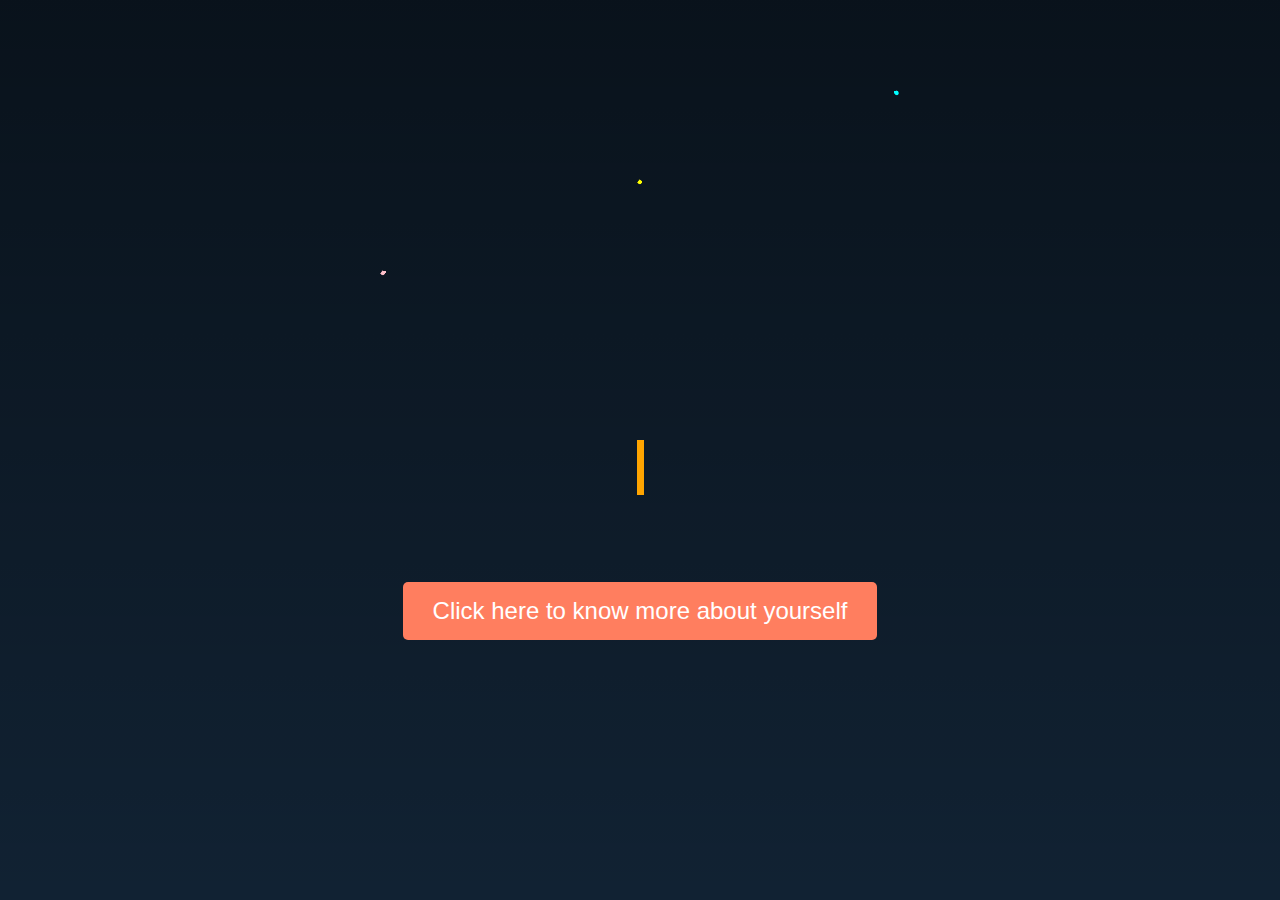
<file: Index.html>
<!DOCTYPE html>
<html lang="en">
<head>
  <meta charset="UTF-8">
  <meta name="viewport" content="width=device-width, initial-scale=1.0">
  <title>Happy Birthday Jhanvi!</title>
  <style>
    /* Body styling */
    body {
      background: linear-gradient(#0007, #0000), #123;
      margin: 0;
      height: 100vh;
      display: flex;
      flex-direction: column;
      justify-content: center;
      align-items: center;
      font-family: 'Arial', sans-serif;
      overflow: hidden;
      text-align: center;
    }

    /* Firework animation */
    @keyframes firework {
      0% { transform: translate(var(--x), var(--initialY)); width: var(--initialSize); opacity: 1; }
      50% { width: 0.5vmin; opacity: 1; }
      100% { width: var(--finalSize); opacity: 0; }
    }

    .firework,
    .firework::before,
    .firework::after {
      --initialSize: 0.5vmin;
      --finalSize: 45vmin;
      --color1: yellow;
      --color2: khaki;
      --color3: white;
      --color4: lime;
      --color5: gold;
      --color6: mediumseagreen;
      position: absolute;
      top: 50%;
      left: 50%;
      transform: translate(-50%, var(--y));
      width: var(--initialSize);
      aspect-ratio: 1;
      background: radial-gradient(circle, var(--color1) var(--particleSize), #0000 0) 50% 0%,
                  radial-gradient(circle, var(--color2) var(--particleSize), #0000 0) 100% 50%,
                  radial-gradient(circle, var(--color3) var(--particleSize), #0000 0) 50% 100%;
      background-size: var(--initialSize) var(--initialSize);
      background-repeat: no-repeat;
      animation: firework 2s infinite;
    }

    /* Birthday message styles */
    .message {
      font-size: 3em;
      color: white;
      opacity: 0;
      letter-spacing: 5px;
      transition: opacity 1s ease, transform 1s ease;
      margin-top: 20vh;
      font-weight: bold;
    }

    .show-message {
      opacity: 1;
      transform: translateY(0);
    }

    /* Typing effect */
    .typing {
      overflow: hidden;
      white-space: nowrap;
      border-right: 0.15em solid orange;
      width: 0;
      text-align: center;
      animation: typing 4s steps(40) 1s forwards, blink 0.75s step-end infinite;
    }

    @keyframes typing {
      from { width: 0; }
      to { width: 100%; }
    }

    @keyframes blink {
      50% { border-color: transparent; }
    }

    .next-page-btn {
  margin-top: 30px;
  padding: 15px 30px;
  font-size: 1.5em;
  color: white;
  background-color: #ff7e5f;
  border: none;
  border-radius: 5px;
  cursor: pointer;
  transition: background-color 0.3s ease;
  touch-action: manipulation; /* To prevent unnecessary zooming on button tap */
}

@media (max-width: 600px) {
  .next-page-btn {
    font-size: 1.2em; /* Reduce font size on smaller screens */
    padding: 10px 20px; /* Adjust padding */
  }
}


    /* Birthday wishes container */
    .birthday-wishes {
      font-size: 2em;
      color: white;
      margin-top: 20px;
      opacity: 0;
      animation: fadeIn 1s forwards;
    }

    /* Animation for fading in the birthday wishes */
    @keyframes fadeIn {
      from { opacity: 0; }
      to { opacity: 1; }
    }

    body {
  background: 
    linear-gradient(#0007, #0000),
    #123;
  margin: 0;
  height: 100vh;
  overflow: hidden;
}

@keyframes firework {
  0% { transform: translate(var(--x), var(--initialY)); width: var(--initialSize); opacity: 1; }
  50% { width: 0.5vmin; opacity: 1; }
  100% { width: var(--finalSize); opacity: 0; }
}

/* @keyframes fireworkPseudo {
  0% { transform: translate(-50%, -50%); width: var(--initialSize); opacity: 1; }
  50% { width: 0.5vmin; opacity: 1; }
  100% { width: var(--finalSize); opacity: 0; }
}
 */
.firework,
.firework::before,
.firework::after
{
  --initialSize: 0.5vmin;
  --finalSize: 45vmin;
  --particleSize: 0.2vmin;
  --color1: yellow;
  --color2: khaki;
  --color3: white;
  --color4: lime;
  --color5: gold;
  --color6: mediumseagreen;
  --y: -30vmin;
  --x: -50%;
  --initialY: 60vmin;
  content: "";
  animation: firework 2s infinite;
  position: absolute;
  top: 50%;
  left: 50%;
  transform: translate(-50%, var(--y));
  width: var(--initialSize);
  aspect-ratio: 1;
  background: 
    /*
    radial-gradient(circle, var(--color1) var(--particleSize), #0000 0) 0% 0%,
    radial-gradient(circle, var(--color1) var(--particleSize), #0000 0) 100% 0%,
    radial-gradient(circle, var(--color1) var(--particleSize), #0000 0) 100% 100%,
    radial-gradient(circle, var(--color1) var(--particleSize), #0000 0) 0% 100%,
    */
    
    radial-gradient(circle, var(--color1) var(--particleSize), #0000 0) 50% 0%,
    radial-gradient(circle, var(--color2) var(--particleSize), #0000 0) 100% 50%,
    radial-gradient(circle, var(--color3) var(--particleSize), #0000 0) 50% 100%,
    radial-gradient(circle, var(--color4) var(--particleSize), #0000 0) 0% 50%,
    
    /* bottom right */
    radial-gradient(circle, var(--color5) var(--particleSize), #0000 0) 80% 90%,
    radial-gradient(circle, var(--color6) var(--particleSize), #0000 0) 95% 90%,
    radial-gradient(circle, var(--color1) var(--particleSize), #0000 0) 90% 70%,
    radial-gradient(circle, var(--color2) var(--particleSize), #0000 0) 100% 60%,
    radial-gradient(circle, var(--color3) var(--particleSize), #0000 0) 55% 80%,
    radial-gradient(circle, var(--color4) var(--particleSize), #0000 0) 70% 77%,
    
    /* bottom left */
    radial-gradient(circle, var(--color5) var(--particleSize), #0000 0) 22% 90%,
    radial-gradient(circle, var(--color6) var(--particleSize), #0000 0) 45% 90%,
    radial-gradient(circle, var(--color1) var(--particleSize), #0000 0) 33% 70%,
    radial-gradient(circle, var(--color2) var(--particleSize), #0000 0) 10% 60%,
    radial-gradient(circle, var(--color3) var(--particleSize), #0000 0) 31% 80%,
    radial-gradient(circle, var(--color4) var(--particleSize), #0000 0) 28% 77%,
    radial-gradient(circle, var(--color5) var(--particleSize), #0000 0) 13% 72%,
    
    /* top left */
    radial-gradient(circle, var(--color6) var(--particleSize), #0000 0) 80% 10%,
    radial-gradient(circle, var(--color1) var(--particleSize), #0000 0) 95% 14%,
    radial-gradient(circle, var(--color2) var(--particleSize), #0000 0) 90% 23%,
    radial-gradient(circle, var(--color3) var(--particleSize), #0000 0) 100% 43%,
    radial-gradient(circle, var(--color4) var(--particleSize), #0000 0) 85% 27%,
    radial-gradient(circle, var(--color5) var(--particleSize), #0000 0) 77% 37%,
    radial-gradient(circle, var(--color6) var(--particleSize), #0000 0) 60% 7%,
    
    /* top right */
    radial-gradient(circle, var(--color1) var(--particleSize), #0000 0) 22% 14%,
    radial-gradient(circle, var(--color1) var(--particleSize), #0000 0) 45% 20%,
    radial-gradient(circle, var(--color1) var(--particleSize), #0000 0) 33% 34%,
    radial-gradient(circle, var(--color1) var(--particleSize), #0000 0) 10% 29%,
    radial-gradient(circle, var(--color1) var(--particleSize), #0000 0) 31% 37%,
    radial-gradient(circle, var(--color1) var(--particleSize), #0000 0) 28% 7%,
    radial-gradient(circle, var(--color1) var(--particleSize), #0000 0) 13% 42%
    ;
  background-size: var(--initialSize) var(--initialSize);
  background-repeat: no-repeat;
}

.firework::before {
  --x: -50%;
  --y: -50%;
  --initialY: -50%;
/*   transform: translate(-20vmin, -2vmin) rotate(40deg) scale(1.3) rotateY(40deg); */
  transform: translate(-50%, -50%) rotate(40deg) scale(1.3) rotateY(40deg);
/*   animation: fireworkPseudo 2s infinite; */
}

.firework::after {
  --x: -50%;
  --y: -50%;
  --initialY: -50%;
/*   transform: translate(44vmin, -50%) rotate(170deg) scale(1.15) rotateY(-30deg); */
  transform: translate(-50%, -50%) rotate(170deg) scale(1.15) rotateY(-30deg);
/*   animation: fireworkPseudo 2s infinite; */
}

.firework:nth-child(2) {
  --x: 30vmin;
}

.firework:nth-child(2),
.firework:nth-child(2)::before,
.firework:nth-child(2)::after {
  --color1: pink;
  --color2: violet;
  --color3: fuchsia;
  --color4: orchid;
  --color5: plum;
  --color6: lavender;  
  --finalSize: 40vmin;
  left: 30%;
  top: 60%;
  animation-delay: -0.25s;
}

.firework:nth-child(3) {
  --x: -30vmin;
  --y: -50vmin;
}

.firework:nth-child(3),
.firework:nth-child(3)::before,
.firework:nth-child(3)::after {
  --color1: cyan;
  --color2: lightcyan;
  --color3: lightblue;
  --color4: PaleTurquoise;
  --color5: SkyBlue;
  --color6: lavender;
  --finalSize: 35vmin;
  left: 70%;
  top: 60%;
  animation-delay: -0.4s;
}


  </style>
</head>
<body>

  <!-- Firework elements -->
  <div class="firework"></div>
  <div class="firework"></div>
  <div class="firework"></div>

  <!-- Happy Birthday message with typing effect -->
  <div id="birthday-message" class="message typing">Happy Birthday Jhanvi!</div>

  <!-- Birthday wishes section -->
  <div id="birthday-wishes" class="birthday-wishes">
    <!-- Wishes will be dynamically injected here -->
  </div>

  <!-- Go to next page button -->
  <button class="next-page-btn" onclick="goToNextPage()">Click here to know more about yourself</button>

  <script>
    // Show the birthday message with a fade-in effect after a delay
    setTimeout(function() {
      document.getElementById("birthday-message").classList.add("show-message");
    }, 500); // Show message after 0.5s delay for smooth transition

    // Array of birthday wishes
    const wishes = [
      "Wishing you all the happiness in the world!",
      "May your day be filled with love and joy!",
      "Here's to another year of great memories!",
      "Cheers to you on your special day!",
      "May your dreams come true this year!",
      "Wishing you good health and success!",
      "May this be your best year yet!",
      "Enjoy every moment of your day!",
      "Here's to many more birthdays ahead!",
      "Happiness, love, and laughter to you today!"
    ];

    let currentWishIndex = 0;

    // Function to change the birthday wish every 3 seconds
    function changeBirthdayWish() {
      const wishElement = document.getElementById("birthday-wishes");
      wishElement.textContent = wishes[currentWishIndex];
      currentWishIndex = (currentWishIndex + 1) % wishes.length;
    }

    // Change birthday wish every 3 seconds
    setInterval(changeBirthdayWish, 3000);

    // Function to navigate to the next page
    function goToNextPage() {
      window.location.href = "nextpage.html";  // Replace with your actual next page URL
    }

    // Initial wish change
    changeBirthdayWish();
  </script>

</body>
</html>
</file>
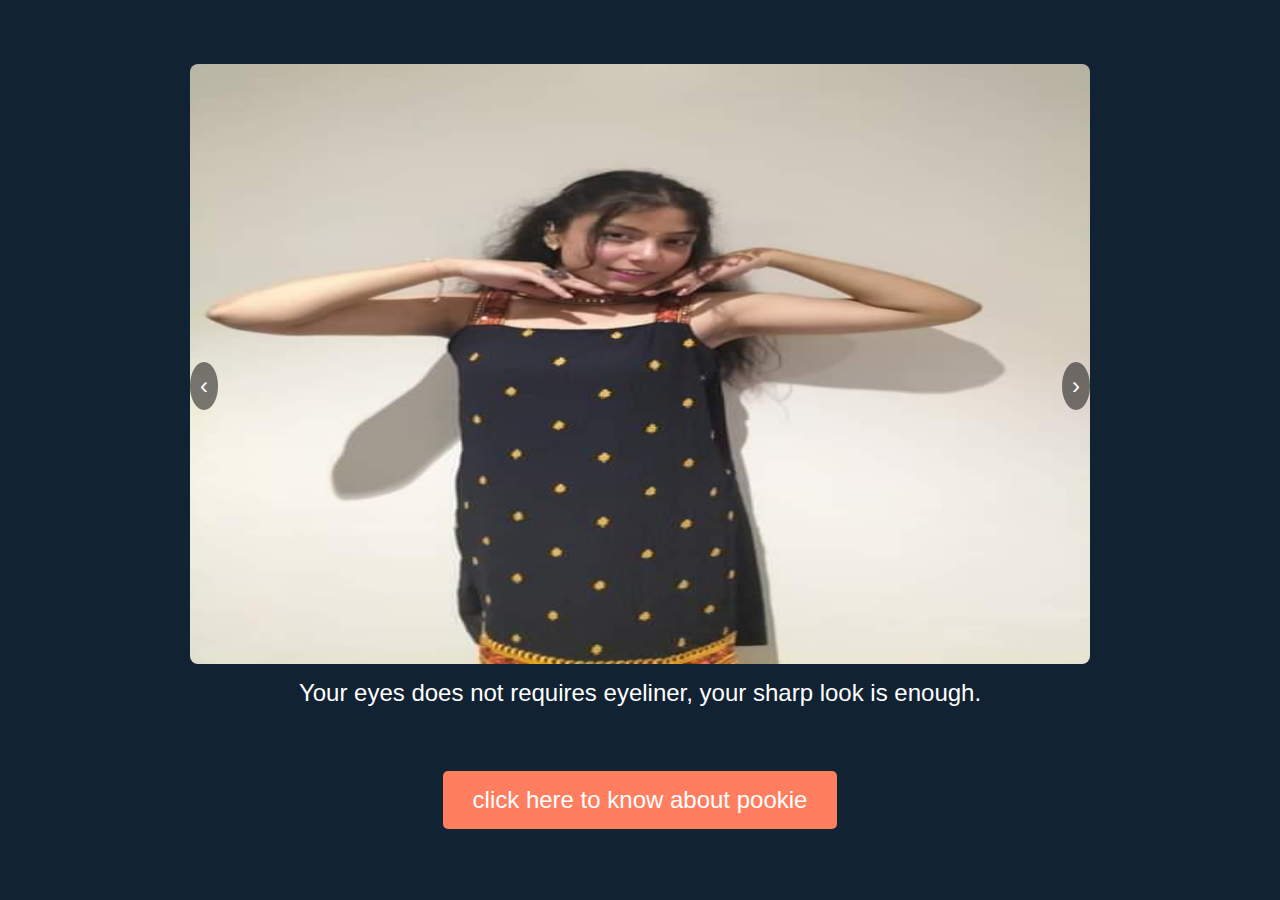
<file: nextpage.html>
<!DOCTYPE html>
<html lang="en">
<head>
  <meta charset="UTF-8">
  <meta name="viewport" content="width=device-width, initial-scale=1.0">
  <title>Image Slider with Auto-Playing Audio</title>
  <style>
    body {
      font-family: Arial, sans-serif;
      background-color: #123;
      color: white;
      margin: 0;
      padding: 0;
    }

    .slider-container {
      position: relative;
      width: 80%;
      max-width: 900px;
      margin: 50px auto;
      overflow: hidden; /* Hide the extra slides */
    }

    .slider {
      display: flex;
      transition: transform 0.5s ease;
    }

    .slide {
      width: 100%;
      height: auto;
      position: relative;
      flex-shrink: 0; /* Prevent shrinking to ensure only one image is shown */
      display: flex;
      flex-direction: column; /* Stack the image and text vertically */
      justify-content: center;
      align-items: center;
    }

    .slide img {
      width: 100%;
      height: 600px;
      border-radius: 8px;
    }

    .slider-text {
      text-align: center;
      font-size: 1.5em;
      margin-top: 15px; /* Add some space between the image and text */
    }

    .slider-audio {
      font-size: 1.5em;
      visibility: hidden; /* Hide the audio bar */
    }

    .navigation-buttons {
      position: absolute;
      top: 50%;
      width: 100%;
      display: flex;
      justify-content: space-between;
      transform: translateY(-50%);
    }

    .prev, .next {
      background-color: rgba(0, 0, 0, 0.5);
      color: white;
      padding: 10px;
      font-size: 1.5em;
      cursor: pointer;
      border: none;
      border-radius: 50%;
      transition: background-color 0.3s;
    }

    .prev:hover, .next:hover {
      background-color: rgba(0, 0, 0, 0.8);
    }

    .go-to-next-page {
      text-align: center;
      margin-top: 30px;
    }

    .go-to-next-page button {
      padding: 15px 30px;
      font-size: 1.5em;
      background-color: #ff7e5f;
      color: white;
      border: none;
      cursor: pointer;
      border-radius: 5px;
      transition: background-color 0.3s;
    }

    .go-to-next-page button:hover {
      background-color: #feb47b;
    }
  </style>
</head>
<body>

  <!-- Slider Section -->
  <div class="slider-container">
    <div class="slider">
      <!-- Slide 1 -->
      <div class="slide">
        <img src="image1.jpg" alt="Image 1">
        <div class="slider-text">Your eyes does not requires eyeliner, your sharp look is enough.</div>
        <audio class="audio" autoplay>
          <source src="audio1.mp3" type="audio/mpeg">
          Your browser does not support the audio element.
        </audio>
      </div>

      <!-- Slide 2 -->
      <div class="slide">
        <img src="image2.jpg" alt="Image 2">
        <div class="slider-text">The way you carry yourself, it’s like you’re the queen of your own world.</div>
        <audio class="audio" autoplay>
          <source src="audio2.mp3" type="audio/mpeg">
          Your browser does not support the audio element.
        </audio>
      </div>

      <!-- Slide 3 -->
      <div class="slide">
        <img src="image3.jpg" alt="Image 3">
        <div class="slider-text">The way your kindness radiates, it's like you're the sun, lighting up everyone around you.</div>
        <audio class="audio" autoplay>
          <source src="audio3.mp3" type="audio/mpeg">
          Your browser does not support the audio element.
        </audio>
      </div>

      <!-- Slide 4 -->
      <div class="slide">
        <img src="image4.jpg" alt="Image 4">
        <div class="slider-text">Your eyes sparkle like the stars, telling stories without ever speaking a word.</div>
        <audio class="audio" autoplay>
          <source src="audio4.mp3" type="audio/mpeg">
          Your browser does not support the audio element.
        </audio>
      </div>
    </div>

    <!-- Navigation Arrows -->
    <div class="navigation-buttons">
      <button class="prev">‹</button>
      <button class="next">›</button>
    </div>
  </div>

  <!-- Go to Next Page Button -->
  <div class="go-to-next-page">
    <button onclick="window.location.href='pookie.html'">click here to know about pookie</button>
  </div>

  <script>
    let currentIndex = 0;
    const slides = document.querySelectorAll('.slider .slide');
    const audios = document.querySelectorAll('.audio');
    const prevButton = document.querySelector('.prev');
    const nextButton = document.querySelector('.next');
    
    function updateSlider() {
      const offset = -currentIndex * 100;
      document.querySelector('.slider').style.transform = `translateX(${offset}%)`;
      
      // Pause all audios and play the current one
      audios.forEach(audio => audio.pause());
      audios[currentIndex].play();
    }
    
    prevButton.addEventListener('click', () => {
      if (currentIndex > 0) {
        currentIndex--;
        updateSlider();
      }
    });

    nextButton.addEventListener('click', () => {
      if (currentIndex < slides.length - 1) {
        currentIndex++;
        updateSlider();
      }
    });

    // Start the slider by playing the first audio
    updateSlider();
  </script>

</body>
</html>
</file>
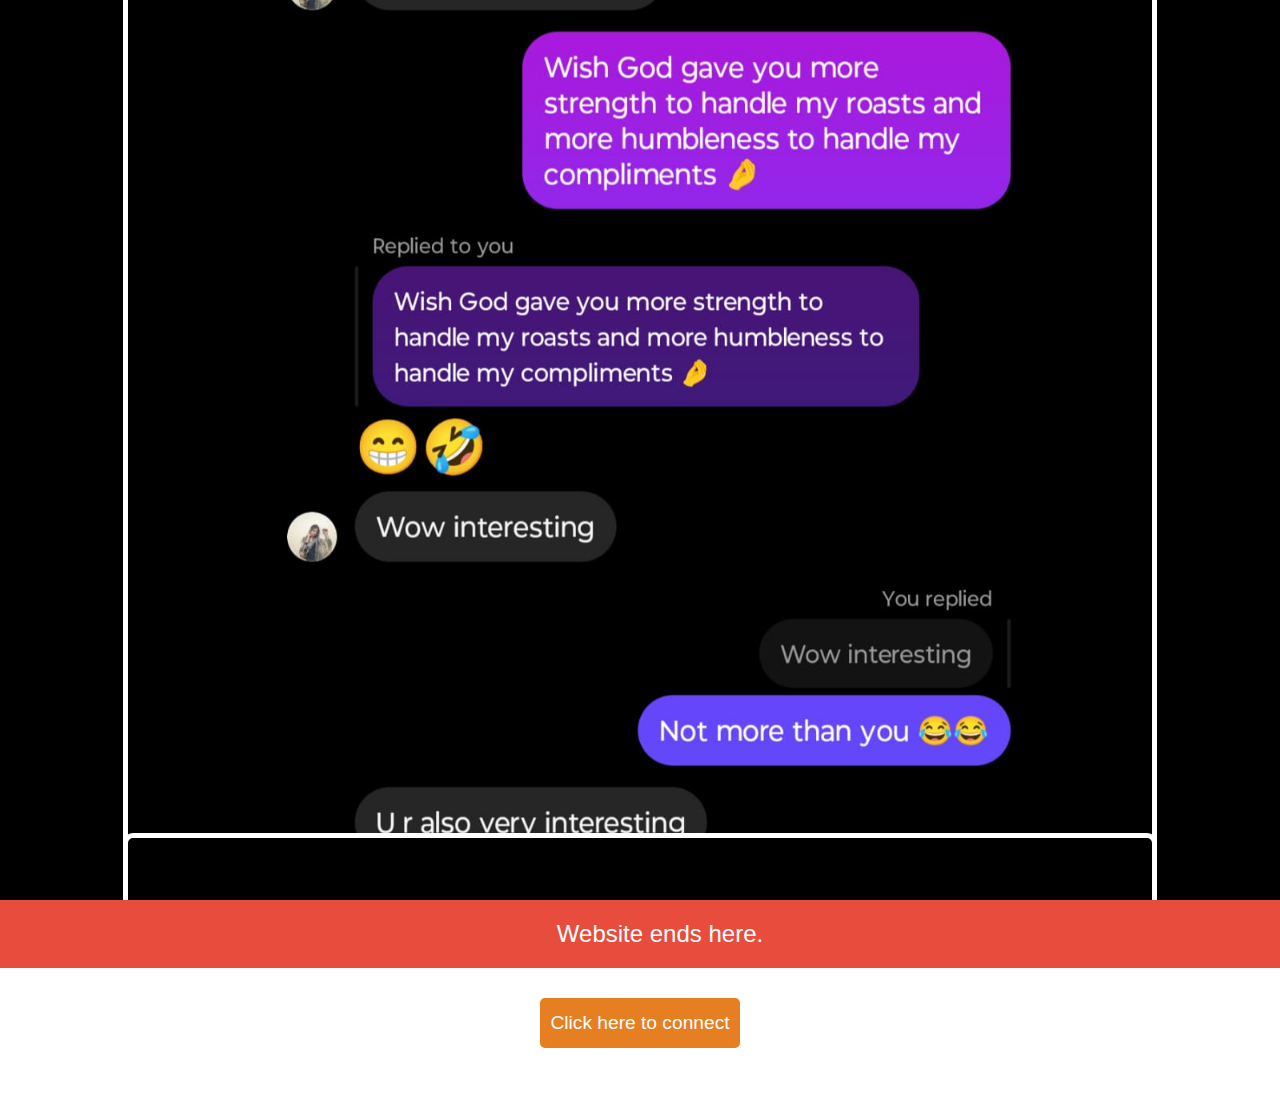
<file: pookie.html>
<!DOCTYPE html>
<html lang="en">
<head>
  <meta charset="UTF-8">
  <meta name="viewport" content="width=device-width, initial-scale=1.0">
  <title>Infinite Vertical Carousel with Images</title>
  <style>
    body {
      font-family: Arial, sans-serif;
      margin: 0;
      padding: 0;
    }

    .carousel-container {
      width: 100%;
      height: 100vh;
      overflow: hidden;
      position: relative;
      background-color: #f0f0f0;
    }

    .carousel {
      display: flex;
      flex-direction: column;
      animation: scroll-up 15s linear infinite; /* Slower scrolling */
    }

    .carousel-item {
      height: 100vh;
      display: flex;
      justify-content: center;
      align-items: center;
      background-color: #000;
      position: relative;
    }

    .carousel-item .image-container {
      width: 80vw; /* Adjust width as needed */
      height: 80vw; /* Make it square */
      border: 5px solid #fff; /* Border around image */
      border-radius: 10px; /* Optional rounded corners */
      overflow: hidden;
      display: flex;
      justify-content: center;
      align-items: center;
      background-color: #000; /* Background color in case image is smaller */
    }

    .carousel-item img {
      width: 100%;
      height: 100%;
      object-fit: contain; /* Ensures the image fits entirely inside the square container */
    }

    .carousel-item .text-overlay {
      position: absolute;
      bottom: 10px;
      left: 50%;
      transform: translateX(-50%);
      color: white;
      font-size: 2rem;
      text-shadow: 2px 2px 4px rgba(0, 0, 0, 0.5);
      text-align: center;
    }

    .text-below {
      width: 100%;
      text-align: center;
      font-size: 1.5rem;
      padding: 20px;
      background-color: #e74c3c;
      color: white;
    }

    @keyframes scroll-up {
      0% {
        transform: translateY(0);
      }
      100% {
        transform: translateY(-100%);
      }
    }

    .redirect-btn {
      display: block;
      width: 200px;
      height: 50px;
      margin: 30px auto;
      background-color: #e67e22;
      color: white;
      text-align: center;
      line-height: 50px;
      text-decoration: none;
      font-size: 1.2rem;
      border-radius: 5px;
      cursor: pointer;
    }

    /* Media Queries for Responsiveness on Smaller Devices */
    @media (max-width: 768px) {
      .carousel-item .image-container {
        width: 80vw;
        height: 80vw;
      }

      .carousel-item .text-overlay {
        font-size: 1.5rem;
      }

      .text-below {
        font-size: 1.2rem;
      }

      .redirect-btn {
        font-size: 1rem;
      }
    }

    /* Further adjustments for very small screens like Android */
    @media (max-width: 480px) {
      .carousel-item .image-container {
        width: 90vw;
        height: 90vw;
      }

      .carousel-item .text-overlay {
        font-size: 1.2rem;
      }

      .text-below {
        font-size: 1rem;
      }

      .redirect-btn {
        width: 180px;
        font-size: 1rem;
      }
    }
  </style>
</head>
<body>

  <!-- Infinite Vertical Carousel Section -->
  <div class="carousel-container">
    <div class="carousel">
      <div class="carousel-item">
        <div class="image-container">
          <img src="image11.jpeg" alt="Image 1">
        </div>
        <div class="text-overlay">Text that melt my sigma traits</div>
      </div>
      <div class="carousel-item">
        <div class="image-container">
          <img src="image22.jpeg" alt="Image 2">
        </div>
        <div class="text-overlay">Text that make me blush</div>
      </div>
      <div class="carousel-item">
        <div class="image-container">
          <img src="image33.jpeg" alt="Image 3">
        </div>
        <div class="text-overlay">Text that I saw again and again</div>
      </div>
      <div class="carousel-item">
        <div class="image-container">
          <img src="image44.jpeg" alt="Image 4">
        </div>
        <div class="text-overlay">Text that turns me into pookie</div>
      </div>
      <div class="carousel-item">
        <div class="image-container">
          <img src="image55.jpeg" alt="Image 5">
        </div>
        <div class="text-overlay">Text that make me slide into your DM</div>
      </div>
      <div class="carousel-item">
        <div class="image-container">
          <img src="image66.jpeg" alt="Image 6">
        </div>
        <div class="text-overlay">Text that keep me ask more about yourself</div>
      </div>
      <!-- Add more items with images -->
    </div>
  </div>
  <audio autoplay loop hidden>
  <source src="your-audio-file.mp3" type="audio/mpeg">
  Your browser does not support the audio element.
</audio>
  <!-- Text Below Carousel -->
  <div class="text-below">
    Website ends here.
  </div>

  <!-- Redirect Button -->
  <a href="https://me-qr.com/vspGOkVo" class="redirect-btn">Click here to connect with sigma</a>

</body>
</html>
</file>
